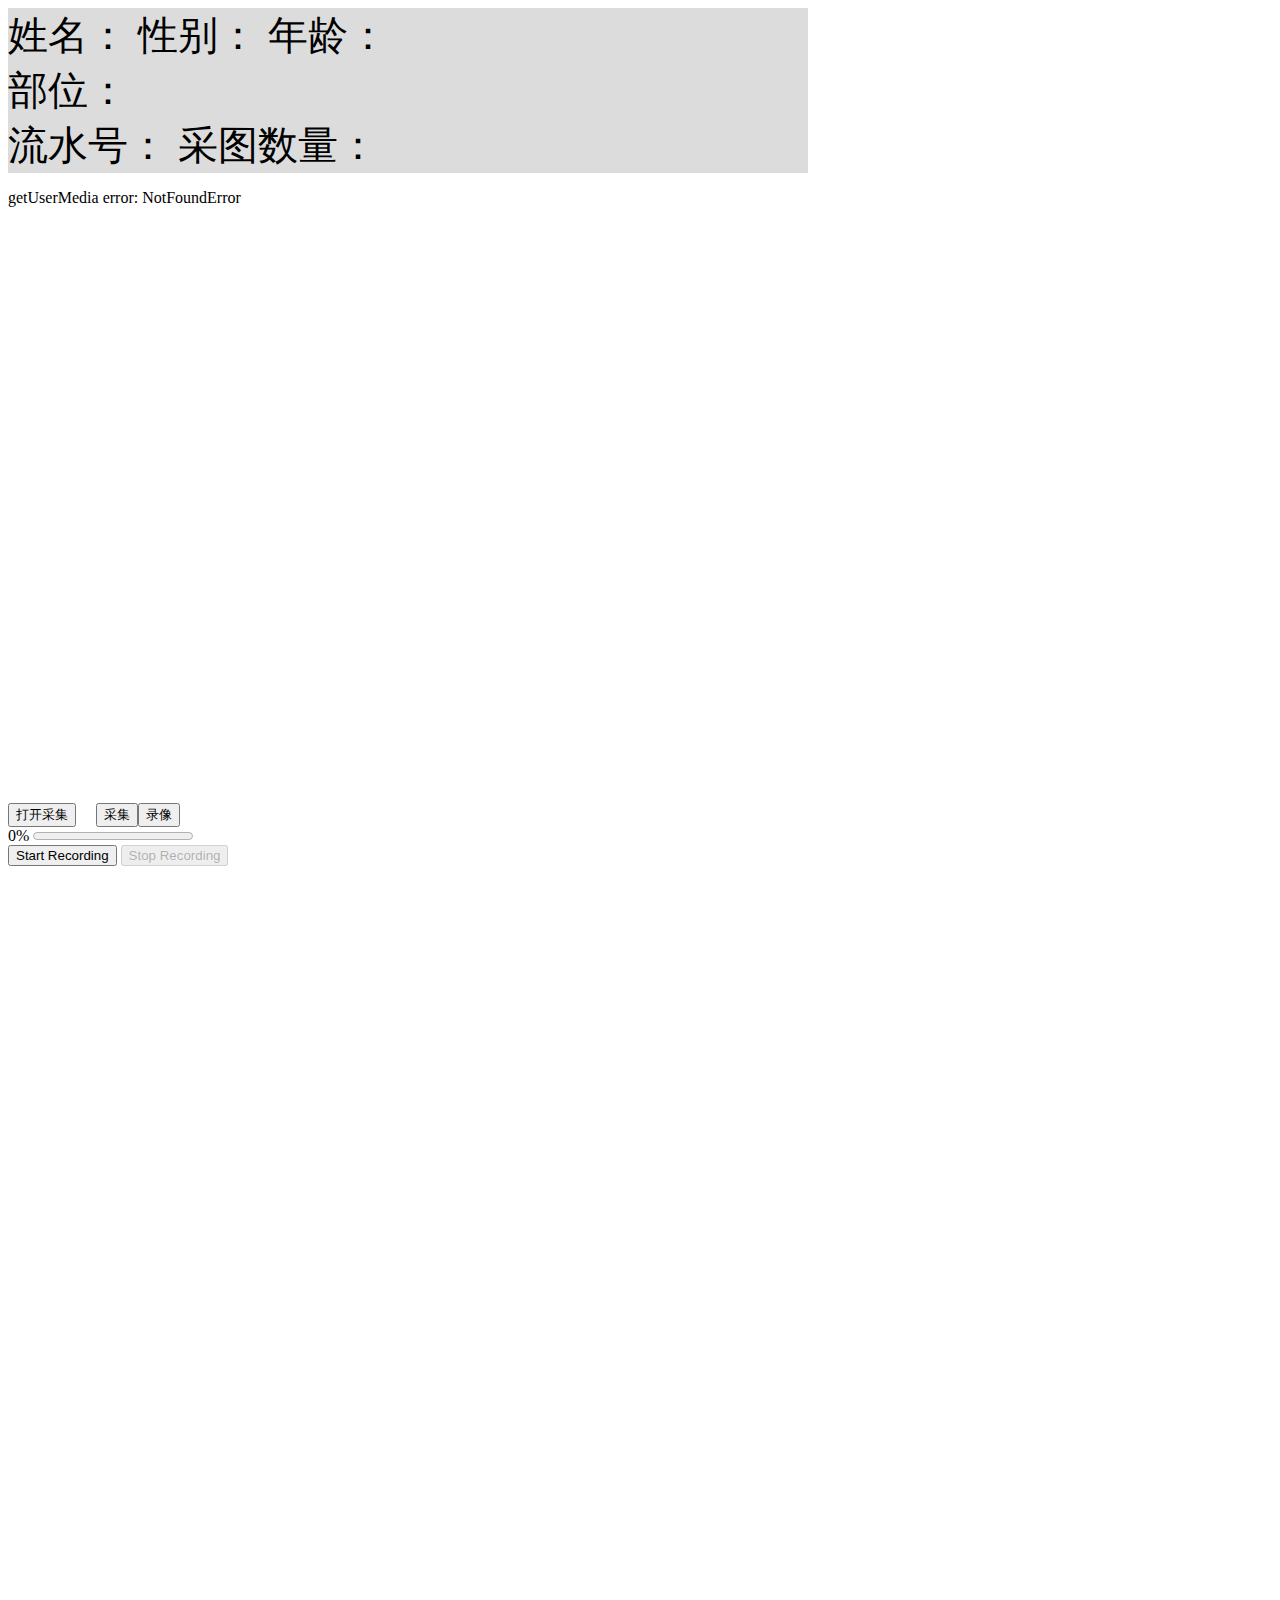
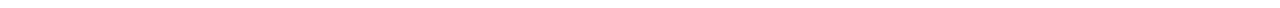
<file: WebPACS/Capture.html>
﻿<!DOCTYPE html>
<html>
<head>
    <meta charset="utf-8" />
    <script src="js/jquery.js"></script>

    <script src="RecordRTC/RecordRTC.js"></script>
 
    <title>Capture</title>
    <style type="text/css">
        #patinfo {
        font-size:40px;
        
        }
            #patinfo span {
            color:blue;
            
            }
    </style>
    <script type="text/javascript">

        var wsImpl = window.WebSocket || window.MozWebSocket;
        var jsonstr = getUrlParam("jsonstr"); 
        var wsstatus = false;

        $(document).ready(function () {
            eval("patinfoObj=" + jsonstr);
            $("#patname").text(patinfoObj.PATIENT_NAME);
            $("#patsex").text("nan");
            $("#patage").text(patinfoObj.PATIENT_AGE);
            $("#bodypart").text(patinfoObj.STUDY_BODYPART);
            $("#processnum").text(patinfoObj.PROCESS_NUM)
            $("#imgcount").text("0");
           // createWs();
           // openvideo();

        });
        function getUrlParam(name) {
            var reg = new RegExp("(^|&)" + name + "=([^&]*)(&|$)");
            var r = window.location.search.substr(1).match(reg);
            if (r != null) return unescape(r[2]); return null;
        }
        function openvideo() {
            navigator.getUserMedia = navigator.getUserMedia || navigator.webkitGetUserMedia || navigator.mozGetUserMedia || navigator.msGetUserMedia;
            window.URL = window.URL || window.webkitURL || window.msURL || window.mozURL;
            var constraints = { video: true, audio: true };
            navigator.getUserMedia(constraints, (function (stream) {
                PlayVideo(stream);
                //PlayAudio(stream);
            }),
                (function (err) {
                    console.log("The following error occured: " + err.name);
                }));
        }
        function PlayVideo(stream) {
            video = document.querySelector('video');
            video.src = window.URL.createObjectURL(stream);
            video.onloadedmetadata = function (e) {
                video.play();
            }
        }
        function cap() {
            eval("patinfoObj=" + jsonstr);
             if (!patinfoObj) {
                alert("请选择患者再进行采集图像");
                return false;
            }
            if (!wsstatus) {
                createWs();
            }
            var canvas = document.querySelector('canvas');
            var context = canvas.getContext("2d");
            context.drawImage(video, 0, 0, 768, 576);
            var Pic = document.getElementById("canvas").toDataURL("image/png").replace(/^data:image\/(png|jpg);base64,/, "");
            var user = {
                name: patinfoObj.PATIENT_NAME,
                age: patinfoObj.PATIENT_AGE,
                hospitalname: patinfoObj.HOSPITAL_NAME,
                processnum: patinfoObj.PROCESS_NUM,
                modality: patinfoObj.MODALITY,
                imagedata: Pic
            };
            //通过websocket发送到本机winfom服务端，转换dcm进行服务器上传
            ws.send(JSON.stringify(user));

            //通过ajax上传到iis服务器端进行转换dcm，再进行图像上传
            //$.ajax({
            // type: "POST",
            // async: false,
            // processData: false,
            // beforeSend: null,
            // url: "Handler1.ashx",//"UEditor/net/controller.ashx",
            // data: JSON.stringify(user),
            // success: function (msg) {
            // //alert(msg);
            // },
            // cache: false
            //});
        }

        var imagecount = 1
        function createWs() {
            window.ws = new wsImpl('ws://localhost:8181/');
            ws.onmessage = function (evt) {
                // alert(evt.data);
                var imaurl = "http://10.68.4.29/pacs/report/getImage.ashx?dcm_path=E:/dcms/SC." + evt.data + ".dcm";
                var temp = '<img id=img' + imagecount + ' src="' + imaurl + '" width="400px" height="300">';
                $("#imglist").append(temp);
                document.getElementById("img" + imagecount).scrollIntoView();
                parent.appendImg(imaurl);

                $("#imgcount").text(imagecount);
                imagecount += 1;
            };
            // when the connection is established, this method is called
            ws.onopen = function () {
                // alert("open");
                wsstatus = true;
            };
            // when the connection is closed, this method is called
            ws.onclose = function () {
                // alert("close");
                wsstatus = false;
            }
        }


  
    </script>
</head>
<body>
    <div style="width:800px;float:left">
        <div id="patinfo" style="background-color:gainsboro">
            姓名：<span id="patname"></span>   性别：<span id="patsex"></span>    年龄：<span id="patage"></span><br />
            部位：<span id="bodypart"></span><br />
            流水号：<span id="processnum"></span>   采图数量：<span id="imgcount"></span>
        </div>
       <div id="errorMsg"></div>
        <video id="video" width="768" height="576" autoplay playsinline></video>
        <br />
        <input type="button" value="打开采集" onclick="openvideo()" />&nbsp;&nbsp;&nbsp;&nbsp;
        <input type="button" value="采集" onclick="cap()" /><input type="button" value="录像" onclick="cap()" />
        <div>
            <label id="percentage">0%</label>
            <progress id="progress-bar" value=0></progress><br />
        </div>

        <div>
            <button id="btn-start-recording">Start Recording</button>
            <button id="btn-stop-recording" disabled="">Stop Recording</button>
        </div>
        <canvas id="canvas" style="display:none" width="768" height="576"></canvas>
    </div>
    <div>
<script>
    //////////////////
    // fetching DOM references
    var btnStartRecording = document.querySelector('#btn-start-recording');
    var btnStopRecording = document.querySelector('#btn-stop-recording');

    var videoElement = document.querySelector('video');

    var progressBar = document.querySelector('#progress-bar');
    var percentage = document.querySelector('#percentage');

    var recorder;

    // reusable helpers

    // this function submits recorded blob to nodejs server
    function postFiles() {
        var blob = recorder.getBlob();

        // getting unique identifier for the file name
        var fileName = generateRandomString() + '.webm';

        var file = new File([blob], fileName, {
            type: 'video/webm'
        });

        var vl = document.getElementById("videolist");
        var video = document.createElement("video");
        vl.append(video);
        video.src = '';
        video.poster = 'ajax-loader.gif';

        xhr('http://localhost:9001/uploadFile', file, function (responseText) {
       
            var fileURL = responseText.fileURL;
        
            video.src = fileURL;
            video.play();
            video.muted = false;
            video.controls = true;

        });

        if (mediaStream) mediaStream.stop();
    }

    // XHR2/FormData
    function xhr(url, data, callback) {
        var request = new XMLHttpRequest();
        request.onreadystatechange = function () {
            if (request.readyState == 4 && request.status == 200) {
                callback(request.responseText);
            }
        };

        request.upload.onprogress = function (event) {
            progressBar.max = event.total;
            progressBar.value = event.loaded;
            progressBar.innerHTML = 'Upload Progress ' + Math.round(event.loaded / event.total * 100) + "%";
        };

        request.upload.onload = function () {
            percentage.style.display = 'none';
            progressBar.style.display = 'none';
        };
        var formData = new FormData();
        formData.append('file', data);
         
       // request.open('POST', url, false);
       // request.send(formData);

        $.ajax({
            url: url,
            type: "POST",
            data: formData,
            contentType: false,
            async: true,
            processData: false,
            success: function (data) {
                callback(data);
            },
            error: function (e) {
                alert("上传失败！"+e);
              
            }
        });
       
    }

    // generating random string
    function generateRandomString() {
        if (window.crypto) {
            var a = window.crypto.getRandomValues(new Uint32Array(3)),
                token = '';
            for (var i = 0, l = a.length; i < l; i++) token += a[i].toString(36);
            return token;
        } else {
            return (Math.random() * new Date().getTime()).toString(36).replace(/\./g, '');
        }
    }

    var mediaStream = null;
    // reusable getUserMedia
    function captureUserMedia(success_callback) {
        var session = {
            audio: true,
            video: true
        };

        navigator.getUserMedia(session, success_callback, function (error) {
            alert('Unable to capture your camera. Please check console logs.');
            console.error(error);
        });
    }

    // UI events handling
    btnStartRecording.onclick = function () {
        btnStartRecording.disabled = true;

        captureUserMedia(function (stream) {
            mediaStream = stream;

            videoElement.src = window.URL.createObjectURL(stream);
            videoElement.play();
            videoElement.muted = true;
            videoElement.controls = false;

            recorder = RecordRTC(stream, {
                type: 'video',
                autoWriteToDisk: true
            });

            recorder.startRecording();

            // enable stop-recording button
            btnStopRecording.disabled = false;
        });
    };


    btnStopRecording.onclick = function () {
        btnStartRecording.disabled = false;
        btnStopRecording.disabled = true;

        recorder.stopRecording(postFiles);
    };

    window.onbeforeunload = function () {
        startRecording.disabled = false;
    };
        /////////////////////
</script>
        
 
    </div>
    <div id="imglist" style="width:220px; float:left;height:800px;overflow:auto"></div>
    <div id="videolist" style="width:420px; float:left;height:800px;overflow:auto"></div>

    <script src="RecordRTC/adapter.js"></script>
    <script src="RecordRTC/main.js"></script>
</body>
</html>
</file>
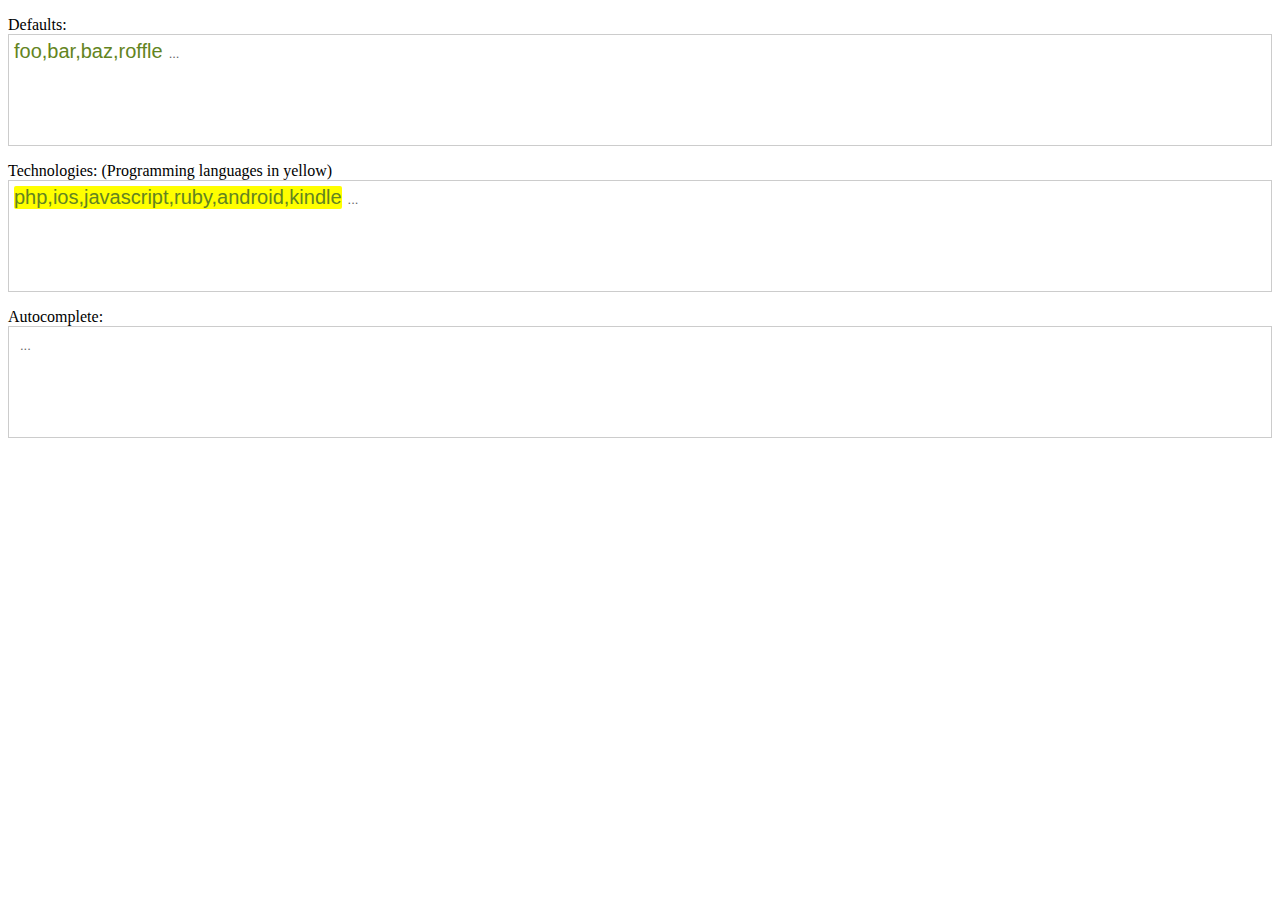
<file: WebPACS/example.html>
<!DOCTYPE HTML PUBLIC "-//W3C//DTD HTML 4.01 Transitional//EN"
        "http://www.w3.org/TR/html4/loose.dtd">
<html>
<head>
    <title>ReportEditor</title>
    <meta http-equiv="Content-Type" content="text/html;charset=utf-8" />
    <link rel="stylesheet" type="text/css" href="TagsInput/src/jquery.tagsinput.css" />
    <script type="text/javascript" src="TagsInput/dist/jquery-3.2.1.min.js"></script>
    <script type="text/javascript" src="TagsInput/src/jquery.tagsinput.js"></script>
    <!-- To test using the original jQuery.autocomplete, uncomment the following -->
    <!--
	<script type='text/javascript' src='http://xoxco.com/x/tagsinput/jquery-autocomplete/jquery.autocomplete.min.js'></script>
	<link rel="stylesheet" type="text/css" href="http://xoxco.com/x/tagsinput/jquery-autocomplete/jquery.autocomplete.css" />
	-->
    <script type='text/javascript' src='TagsInput/dist/jquery-ui.js'></script>
    <link rel="stylesheet" type="text/css" href="TagsInput/dist/jquery-ui.css" />


    <script type="text/javascript">
          
        function onAddTag(tag) {
            alert("Added a tag: " + tag);
        }
        function onRemoveTag(tag) {
            alert("Removed a tag: " + tag);
        }

        function onChangeTag(input, tag) {
            alert("Changed a tag: " + tag);
        }

        $(function () {

            $('#tags_1').tagsInput({ width: 'auto' });
            $('#tags_2').tagsInput({
                width: 'auto',
                onChange: function (elem, elem_tags) {
                    var languages = ['php', 'ruby', 'javascript'];
                    $('.tag', elem_tags).each(function () {
                        if ($(this).text().search(new RegExp('\\b(' + languages.join('|') + ')\\b')) >= 0)
                            $(this).css('background-color', 'yellow');
                    });
                }
            });
            $('#tags_3').tagsInput({
                width: 'auto',

                //autocomplete_url:'test/fake_plaintext_endpoint.html' //jquery.autocomplete (not jquery ui)
                autocomplete_url: 'test/fake_json_endpoint.html' // jquery ui autocomplete requires a json endpoint
            });


            // Uncomment this line to see the callback functions in action
            $('input.tags').tagsInput({ onAddTag: onAddTag, onRemoveTag: onRemoveTag, onChange: onChangeTag });

            // Uncomment this line to see an input with no interface for adding new tags.
            $('input.tags').tagsInput({ interactive: false });
        });

	</script>
</head>
<body>
   
        <p>
            <label>Defaults:</label>
            <input id="tags_1" type="text" class="tags" value="foo,bar,baz,roffle" />
        </p>

        <p>
            <label>Technologies: (Programming languages in yellow)</label>
            <input id="tags_2" type="text" class="tags" value="php,ios,javascript,ruby,android,kindle" />
        </p>

        <p>
            <label>Autocomplete:</label>
            <input id='tags_3' type='text' class='tags'>
        </p>

    
</body>
</html>
</file>
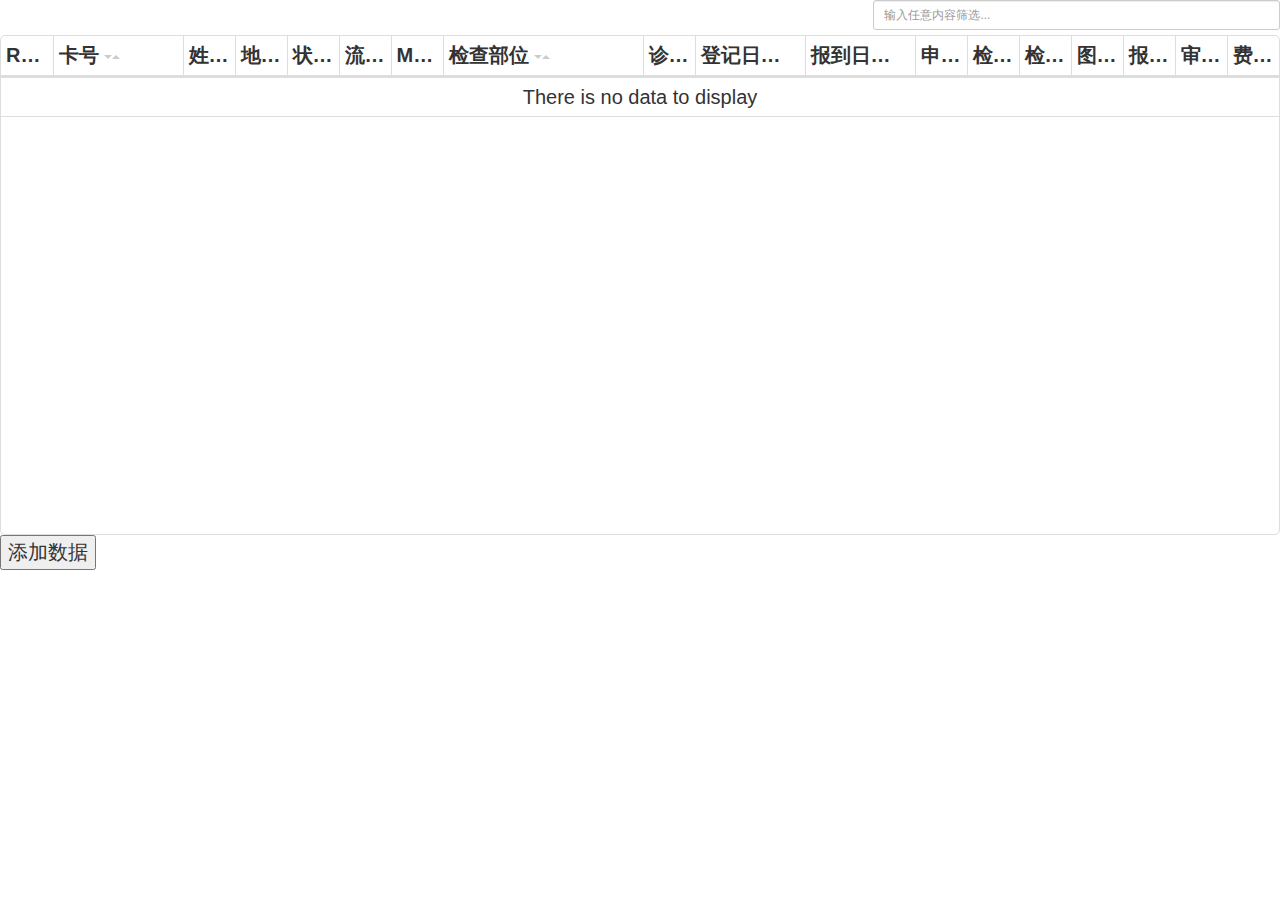
<file: WebPACS/list.html>
﻿<!DOCTYPE html>
<html>
<head>
    <meta charset="utf-8" />
    <script src="js/jquery.js"></script>
    <script src="js/react.js"></script>
    <script src="js/react-dom.js"></script>
    <script src="js/react-bootstrap-table.js"></script>
    <link href="css/bootstrap.css" rel="stylesheet" />
    <link href="css/react-bootstrap-table.min.css" rel="stylesheet" />
    <style type="text/css">
        body {
            font-size: 20px;
        }

        .dengji {
            background-color: #cbceac;
        }

        .shenhe {
            background-color: #efdede;
        }
    </style>
    <title></title>

</head>
<body>
    <div id="app"></div>

    <input type="button" value="添加数据" onclick="add()" />
    <script type="text/javascript">
        var wsImpl = window.WebSocket || window.MozWebSocket;
            window.ws = new wsImpl('ws://127.0.0.1:8888/');
            ws.onmessage = function (evt) {
                 alert(evt.data);
                 
            };
            // when the connection is established, this method is called
            ws.onopen = function () {
                // alert("open");
                //wsstatus = true;
                var client = {
                    page: "list",
                    level:"0",
                    producer: "update",
                    consumer: "add,update"
                };
                ws.send(JSON.stringify(client))
            };
            // when the connection is closed, this method is called
            ws.onclose = function () {
                // alert("close");
                //wsstatus = false;
            }
    


        var ReactBsTable = window.BootstrapTable;
        var products = [];
        var table = null;

        setInterval(add, 2000);
        function add() {
            $.getJSON("patients1000.json", function (jsonobj) {
                products = jsonobj;
                //console.log(products.length);
                table.setState({ data: products });
                table.store.data = products;
                table.updater;
              
            });

        }

        function expandComponent() {
            return React.createElement(
                'button',
                { className: 'btn btn-warning' },
                '申请单'
            ), React.createElement(
                'button',
                { className: 'btn btn-warning' },
                '历史影像'
            ), React.createElement(
                'button',
                { className: 'btn btn-warning', onClick: openCap },
                '图像采集'
            )
        }
        var reporthandle = null;
        function openreport()
        {
            if (reporthandle != null) {
                reporthandle.close();
            }
            reporthandle = window.open("index.html","报告编辑");
        }

        function trClassFormat(row, rowIndex) {
            // row is the current row data
            //console.log(row.PROCESS_STATUS_ID);
            if (row.PROCESS_STATUS_ID == 7) {
                return "shenhe";
            } else {
                return "dengji";
            }
        }
        var options = {
            onRowClick: function onRowClick(row) {
                console.log(row);
                //alert('You click row id: ' + row.PATIENT_NAME);
            },
            onRowDoubleClick: function onRowDoubleClick(row) {
                console.log(row);
                openreport();
                //alert('You double click row id: ' + row.PATIENT_NAME);
            }

        };
        var selectRow = {
            mode: 'radio',  // multi select
            clickToSelect: true,
            bgColor: '#BBFF66',
            hideSelectColumn: true,
            clickToExpand: true
        };


        var table = ReactDOM.render(
            React.createElement(
                BootstrapTable,
                { data: products, height: "500px", width: "600px", hover: true, condensed: true, trClassName: trClassFormat, search: true, searchPlaceholder: "输入任意内容筛选...", options: options, selectRow: selectRow, expandComponent },
                React.createElement(
                    TableHeaderColumn,
                    { dataField: "REGISTRATION_ID", isKey: true, dataAlign: "center", dataSort: true },
                    "REGID"
                ),

                React.createElement(
                    TableHeaderColumn,
                    { dataField: "PATIENT_CARDCODE", dataSort: true, width: "130px" },
                    "卡号"
                ),
                React.createElement(
                    TableHeaderColumn,
                    { dataField: "PATIENT_NAME", dataSort: true },
                    "姓名"
                ),
                React.createElement(
                    TableHeaderColumn,
                    { dataField: "PATIENT_ADDRESS", dataSort: true },
                    "地址"
                ),
                React.createElement(
                    TableHeaderColumn,
                    { dataField: "PROCESS_STATUS_ID", dataSort: true },
                    "状态"
                ),
                React.createElement(
                    TableHeaderColumn,
                    { dataField: "PROCESS_NUM", dataSort: true },
                    "流水号"
                ),
                React.createElement(
                    TableHeaderColumn,
                    { dataField: "MODALITY", dataSort: true },
                    "MODALITY"
                ),
                React.createElement(
                    TableHeaderColumn,
                    {
                        dataField: "STUDY_BODYPART", dataSort: true, width: "200px", tdStyle: { whiteSpace: 'normal' }
                    },
                    "检查部位"
                ),
                React.createElement(
                    TableHeaderColumn,
                    { dataField: "STUDYROOM_NAME", dataSort: true },
                    "诊室"
                ),
                React.createElement(
                    TableHeaderColumn,
                    { dataField: "REGISTRATION_DATE", dataSort: true, width: "110px", tdStyle: { whiteSpace: 'normal', fontSize: "18px" } },
                    "登记日期"
                ),
                React.createElement(
                    TableHeaderColumn,
                    { dataField: "REGISTER_TIME", dataSort: true, width: "110px", tdStyle: { whiteSpace: 'normal', fontSize: "18px" } },
                    "报到日期"
                ),
                React.createElement(
                    TableHeaderColumn,
                    { dataField: "REQ_DOC_NAME", dataSort: true },
                    "申请医生"
                ),
                React.createElement(
                    TableHeaderColumn,
                    { dataField: "STUDY_DOC_NAME", dataSort: true },
                    "检查医生"
                ),
                React.createElement(
                    TableHeaderColumn,
                    { dataField: "STUDY_DEPT_NAME", dataSort: true },
                    "检查科室"
                ),
                React.createElement(
                    TableHeaderColumn,
                    { dataField: "IMAGE_COUNT", dataSort: true },
                    "图像"
                ),
                React.createElement(
                    TableHeaderColumn,
                    { dataField: "SUBMIT_DOC_SYS_NAME", dataSort: true },
                    "报告医生"
                ),
                React.createElement(
                    TableHeaderColumn,
                    { dataField: "CHECK_DOC_SYS_NAME", dataSort: true },
                    "审核医生"
                ),
                React.createElement(
                    TableHeaderColumn,
                    { dataField: "PRICE", dataSort: true },
                    "费用"
                )
            ), document.getElementById("app"));




    </script>
</body>
</html>
</file>
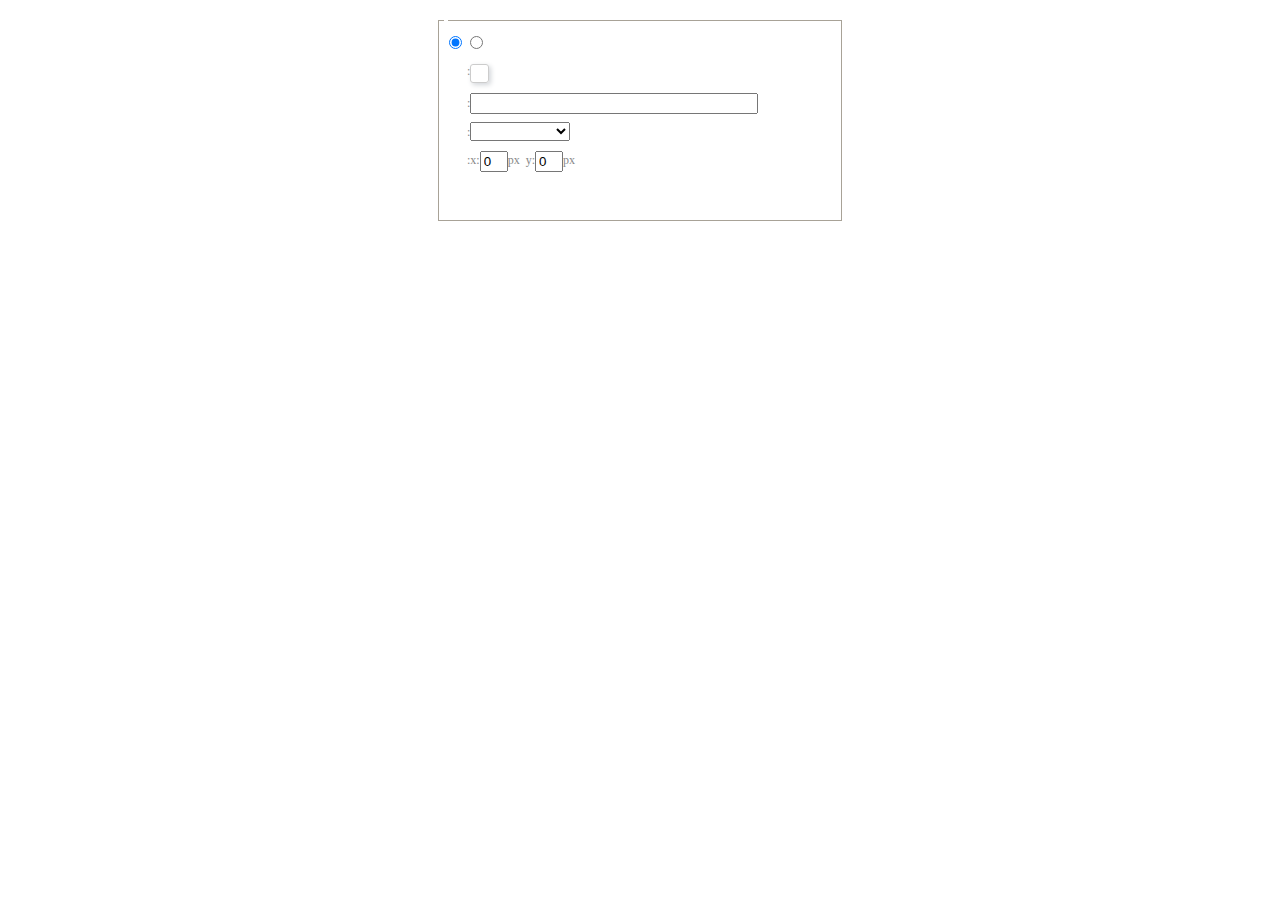
<file: WebPACS/UEditor/dialogs/background/background.html>
<!DOCTYPE HTML>
<html>
<head>
    <meta http-equiv="Content-Type" content="text/html;charset=utf-8"/>
    <script type="text/javascript" src="../internal.js"></script>
    <link rel="stylesheet" type="text/css" href="background.css">
</head>
<body>
    <div id="bg_container" class="wrapper">
        <div id="tabHeads" class="tabhead">
            <span class="focus" data-content-id="normal"><var id="lang_background_normal"></var></span>
            <span class="" data-content-id="imgManager"><var id="lang_background_local"></var></span>
        </div>
        <div id="tabBodys" class="tabbody">
            <div id="normal" class="panel focus">
                <fieldset class="bgarea">
                    <legend><var id="lang_background_set"></var></legend>
                    <div class="content">
                        <div>
                            <label><input id="nocolorRadio" class="iptradio" type="radio" name="t" value="none" checked="checked"><var id="lang_background_none"></var></label>
                            <label><input id="coloredRadio" class="iptradio" type="radio" name="t" value="color"><var id="lang_background_colored"></var></label>
                        </div>
                        <div class="wrapcolor pl">
                            <div class="color">
                                <var id="lang_background_color"></var>:
                            </div>
                            <div id="colorPicker"></div>
                            <div class="clear"></div>
                        </div>
                        <div class="wrapcolor pl">
                            <label><var id="lang_background_netimg"></var>:</label><input class="txt" type="text" id="url">
                        </div>
                        <div id="alignment" class="alignment">
                            <var id="lang_background_align"></var>:<select id="repeatType">
                                <option value="center"></option>
                                <option value="repeat-x"></option>
                                <option value="repeat-y"></option>
                                <option value="repeat"></option>
                                <option value="self"></option>
                            </select>
                        </div>
                        <div id="custom" >
                            <var id="lang_background_position"></var>:x:<input type="text" size="1" id="x" maxlength="4" value="0">px&nbsp;&nbsp;y:<input type="text" size="1" id="y" maxlength="4" value="0">px
                        </div>
                    </div>
                </fieldset>

            </div>
            <div id="imgManager" class="panel">
                <div id="imageList" style=""></div>
            </div>
        </div>
    </div>
    <script type="text/javascript" src="background.js"></script>
</body>
</html>
</file>
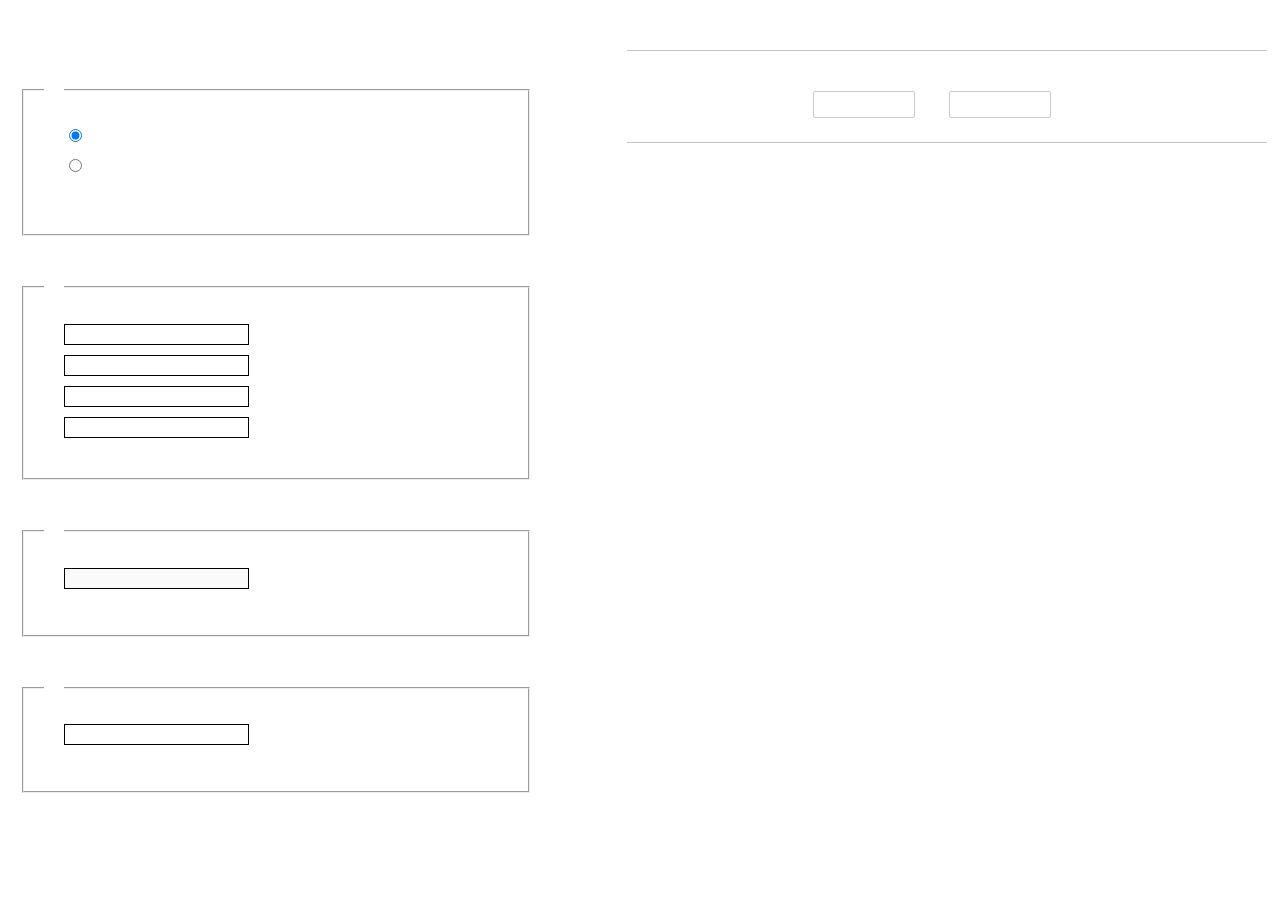
<file: WebPACS/UEditor/dialogs/charts/charts.html>
<!DOCTYPE html>
<html>
    <head>
        <title>chart</title>
        <meta chartset="utf-8">
        <link rel="stylesheet" type="text/css" href="charts.css">
        <script type="text/javascript" src="../internal.js"></script>
    </head>
    <body>
        <div class="main">
            <div class="table-view">
                <h3><var id="lang_data_source"></var></h3>
                <div id="tableContainer" class="table-container"></div>
                <h3><var id="lang_chart_format"></var></h3>
                <form name="data-form">
                    <div class="charts-format">
                        <fieldset>
                            <legend><var id="lang_data_align"></var></legend>
                            <div class="format-item-container">
                                <label>
                                    <input type="radio" class="format-ctrl not-pie-item" name="charts-format" value="1" checked="checked">
                                    <var id="lang_chart_align_same"></var>
                                </label>
                                <label>
                                    <input type="radio" class="format-ctrl not-pie-item" name="charts-format" value="-1">
                                    <var id="lang_chart_align_reverse"></var>
                                </label>
                                <br>
                            </div>
                        </fieldset>
                        <fieldset>
                            <legend><var id="lang_chart_title"></var></legend>
                            <div class="format-item-container">
                                <label>
                                    <var id="lang_chart_main_title"></var><input type="text" name="title" class="data-item">
                                </label>
                                <label>
                                    <var id="lang_chart_sub_title"></var><input type="text" name="sub-title" class="data-item not-pie-item">
                                </label>
                                <label>
                                    <var id="lang_chart_x_title"></var><input type="text" name="x-title" class="data-item not-pie-item">
                                </label>
                                <label>
                                    <var id="lang_chart_y_title"></var><input type="text" name="y-title" class="data-item not-pie-item">
                                </label>
                            </div>
                        </fieldset>
                        <fieldset>
                            <legend><var id="lang_chart_tip"></var></legend>
                            <div class="format-item-container">
                                <label>
                                    <var id="lang_cahrt_tip_prefix"></var>
                                    <input type="text" id="tipInput" name="tip" class="data-item" disabled="disabled">
                                </label>
                                <p><var id="lang_cahrt_tip_description"></var></p>
                            </div>
                        </fieldset>
                        <fieldset>
                            <legend><var id="lang_chart_data_unit"></var></legend>
                            <div class="format-item-container">
                                <label><var id="lang_chart_data_unit_title"></var><input type="text" name="unit" class="data-item"></label>
                                <p><var id="lang_chart_data_unit_description"></var></p>
                            </div>
                        </fieldset>
                    </div>
                </form>
            </div>
            <div class="charts-view">
                <div id="chartsContainer" class="charts-container"></div>
                <div id="chartsType" class="charts-type">
                    <h3><var id="lang_chart_type"></var></h3>
                    <div class="scroll-view">
                        <div class="scroll-container">
                            <div id="scrollBed" class="scroll-bed"></div>
                        </div>
                        <div id="buttonContainer" class="button-container">
                            <a href="#" data-title="prev"><var id="lang_prev_btn"></var></a>
                            <a href="#" data-title="next"><var id="lang_next_btn"></var></a>
                        </div>
                    </div>
                </div>
            </div>
        </div>
        <script src="../../third-party/jquery-1.10.2.min.js"></script>
        <script src="../../third-party/highcharts/highcharts.js"></script>
        <script src="chart.config.js"></script>
        <script src="charts.js"></script>
    </body>
</html>
</file>
<file: WebPACS/UEditor/dialogs/background/background.css>
.wrapper{ width: 424px;margin: 10px auto; zoom:1;position: relative}
.tabbody{height:225px;}
.tabbody .panel { position: absolute;width:100%; height:100%;background: #fff; display: none;}
.tabbody .focus { display: block;}

body{font-size: 12px;color: #888;overflow: hidden;}
input,label{vertical-align:middle}
.clear{clear: both;}
.pl{padding-left: 18px;padding-left: 23px\9;}

#imageList {width: 420px;height: 215px;margin-top: 10px;overflow: hidden;overflow-y: auto;}
#imageList div {float: left;width: 100px;height: 95px;margin: 5px 10px;}
#imageList img {cursor: pointer;border: 2px solid white;}

.bgarea{margin: 10px;padding: 5px;height: 84%;border: 1px solid #A8A297;}
.content div{margin: 10px 0 10px 5px;}
.content .iptradio{margin: 0px 5px 5px 0px;}
.txt{width:280px;}

.wrapcolor{height: 19px;}
div.color{float: left;margin: 0;}
#colorPicker{width: 17px;height: 17px;border: 1px solid #CCC;display: inline-block;border-radius: 3px;box-shadow: 2px 2px 5px #D3D6DA;margin: 0;float: left;}
div.alignment,#custom{margin-left: 23px;margin-left: 28px\9;}
#custom input{height: 15px;min-height: 15px;width:20px;}
#repeatType{width:100px;}


/* 图片管理样式 */
#imgManager {
    width: 100%;
    height: 225px;
}
#imgManager #imageList{
    width: 100%;
    overflow-x: hidden;
    overflow-y: auto;
}
#imgManager ul {
    display: block;
    list-style: none;
    margin: 0;
    padding: 0;
}
#imgManager li {
    float: left;
    display: block;
    list-style: none;
    padding: 0;
    width: 113px;
    height: 113px;
    margin: 9px 0 0 19px;
    background-color: #eee;
    overflow: hidden;
    cursor: pointer;
    position: relative;
}
#imgManager li.clearFloat {
    float: none;
    clear: both;
    display: block;
    width:0;
    height:0;
    margin: 0;
    padding: 0;
}
#imgManager li img {
    cursor: pointer;
}
#imgManager li .icon {
    cursor: pointer;
    width: 113px;
    height: 113px;
    position: absolute;
    top: 0;
    left: 0;
    z-index: 2;
    border: 0;
    background-repeat: no-repeat;
}
#imgManager li .icon:hover {
    width: 107px;
    height: 107px;
    border: 3px solid #1094fa;
}
#imgManager li.selected .icon {
    background-image: url(images/success.png);
    background-position: 75px 75px;
}
#imgManager li.selected .icon:hover {
    width: 107px;
    height: 107px;
    border: 3px solid #1094fa;
    background-position: 72px 72px;
}
</file>
<file: WebPACS/UEditor/dialogs/charts/charts.css>
html, body {
    width: 100%;
    height: 100%;
    margin: 0;
    padding: 0;
    overflow-x: hidden;
}

.main {
    width: 100%;
    overflow: hidden;
}

.table-view {
    height: 100%;
    float: left;
    margin: 20px;
    width: 40%;
}

.table-view .table-container {
    width: 100%;
    margin-bottom: 50px;
    overflow: scroll;
}

.table-view th {
    padding: 5px 10px;
    background-color: #F7F7F7;
}

.table-view td {
    width: 50px;
    text-align: center;
    padding:0;
}

.table-container input {
    width: 40px;
    padding: 5px;
    border: none;
    outline: none;
}

.table-view caption {
    font-size: 18px;
    text-align: left;
}

.charts-view {
    /*margin-left: 49%!important;*/
    width: 50%;
    margin-left: 49%;
    height: 400px;
}

.charts-container {
    border-left: 1px solid #c3c3c3;
}

.charts-format fieldset {
    padding-left: 20px;
    margin-bottom: 50px;
}

.charts-format legend {
    padding-left: 10px;
    padding-right: 10px;
}

.format-item-container {
    padding: 20px;
}

.format-item-container label {
    display: block;
    margin: 10px 0;
}

.charts-format .data-item {
    border: 1px solid black;
    outline: none;
    padding: 2px 3px;
}

/* 图表类型 */

.charts-type {
    margin-top: 50px;
    height: 300px;
}

.scroll-view {
    border: 1px solid #c3c3c3;
    border-left: none;
    border-right: none;
    overflow: hidden;
}

.scroll-container {
    margin: 20px;
    width: 100%;
    overflow: hidden;
}

.scroll-bed {
    width: 10000px;
    _margin-top: 20px;
    -webkit-transition: margin-left .5s ease;
    -moz-transition: margin-left .5s ease;
    transition: margin-left .5s ease;
}

.view-box {
    display: inline-block;
    *display: inline;
    *zoom: 1;
    margin-right: 20px;
    border: 2px solid white;
    line-height: 0;
    overflow: hidden;
    cursor: pointer;
}

.view-box img {
    border: 1px solid #cecece;
}

.view-box.selected {
    border-color: #7274A7;
}

.button-container {
    margin-bottom: 20px;
    text-align: center;
}

.button-container a {
    display: inline-block;
    width: 100px;
    height: 25px;
    line-height: 25px;
    border: 1px solid #c2ccd1;
    margin-right: 30px;
    text-decoration: none;
    color: black;
    -webkit-border-radius: 2px;
    -moz-border-radius: 2px;
    border-radius: 2px;
}

.button-container a:HOVER {
    background: #fcfcfc;
}

.button-container a:ACTIVE {
    border-top-color: #c2ccd1;
    box-shadow:inset 0 5px 4px -4px rgba(49, 49, 64, 0.1);
}

.edui-charts-not-data {
    height: 100px;
    line-height: 100px;
    text-align: center;
}
</file>
